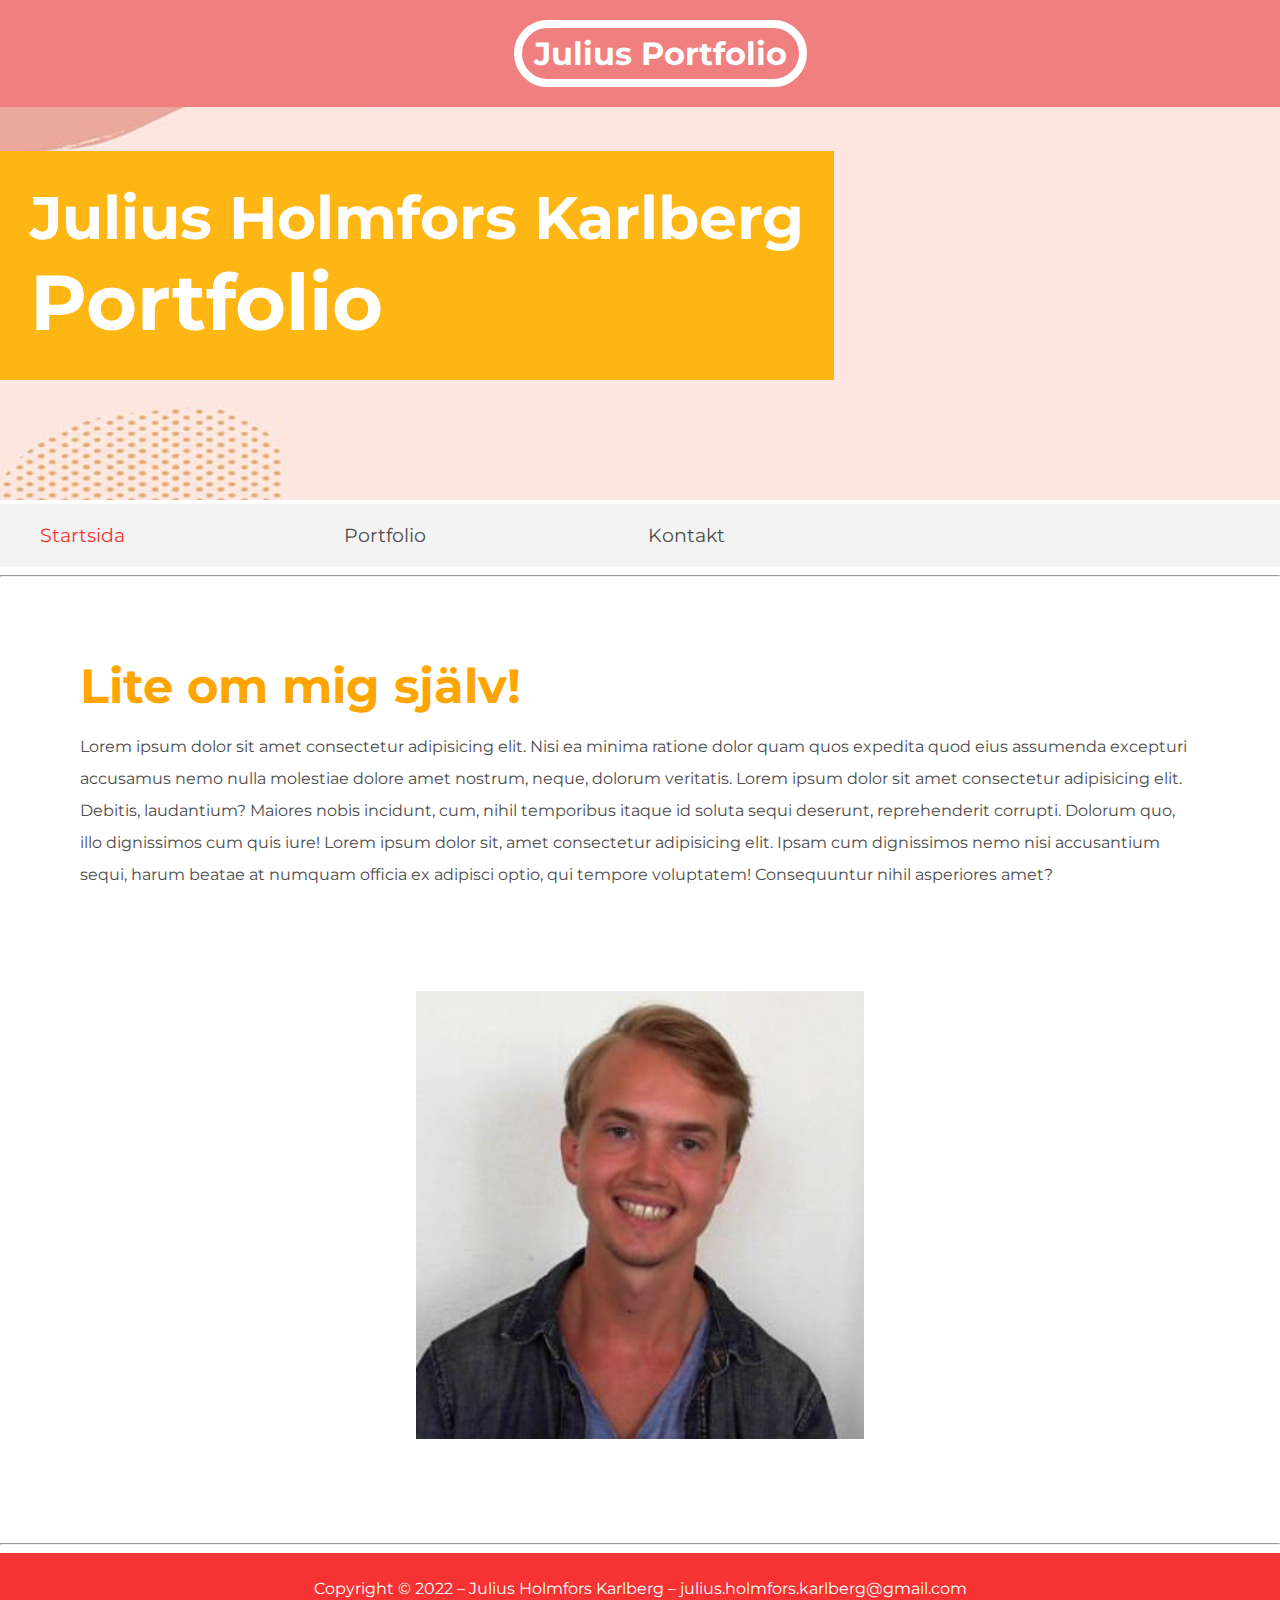
<file: INLÄMNING Portfolio/index.html>
<!DOCTYPE html>
<html lang="en">
  <head>
    <meta charset="UTF-8" />
    <meta http-equiv="X-UA-Compatible" content="IE=edge" />
    <meta name="viewport" content="width=device-width, initial-scale=1.0" />
    <link rel="stylesheet" href="styles.css" />
    <link
      href="https://fonts.googleapis.com/css?family=Montserrat"
      rel="stylesheet"
      type="text/css"
    />
    <title>Portfolio</title>
  </head>
  <body>
    <header>
      <h1>Julius Portfolio</h1>
    </header>
    <section class="banner">
      <img src="img/banner.jpg" alt="Portfolio welcome banner" />
      <div class="welcome">
        <h2>Julius Holmfors Karlberg <br /><span>Portfolio</span></h2>
      </div>
    </section>
    <nav class="main-nav">
      <ul>
        <li><a href="index.html" class="startsida">Startsida</a></li>
        <li><a href="portfolio.html">Portfolio</a></li>
        <li><a href="kontakt.html">Kontakt</a></li>
      </ul>
    </nav>
    <hr />
    <main>
      <article>
        <h2>Lite om mig själv!</h2>
        <p>
          Lorem ipsum dolor sit amet consectetur adipisicing elit. Nisi ea
          minima ratione dolor quam quos expedita quod eius assumenda excepturi
          accusamus nemo nulla molestiae dolore amet nostrum, neque, dolorum
          veritatis. Lorem ipsum dolor sit amet consectetur adipisicing elit.
          Debitis, laudantium? Maiores nobis incidunt, cum, nihil temporibus
          itaque id soluta sequi deserunt, reprehenderit corrupti. Dolorum quo,
          illo dignissimos cum quis iure! Lorem ipsum dolor sit, amet
          consectetur adipisicing elit. Ipsam cum dignissimos nemo nisi
          accusantium sequi, harum beatae at numquam officia ex adipisci optio,
          qui tempore voluptatem! Consequuntur nihil asperiores amet?
        </p>
      </article>
      <ul class="images">
        <li><img src="img/julius.jpg" alt="Julius portfolio" /></li>
      </ul>
    </main>
    <hr />
    <footer>
      <p class="copyright">
        Copyright &copy; 2022 – Julius Holmfors Karlberg –
        julius.holmfors.karlberg@gmail.com
      </p>
    </footer>
  </body>
</html>

<!-- Final update -->
</file>
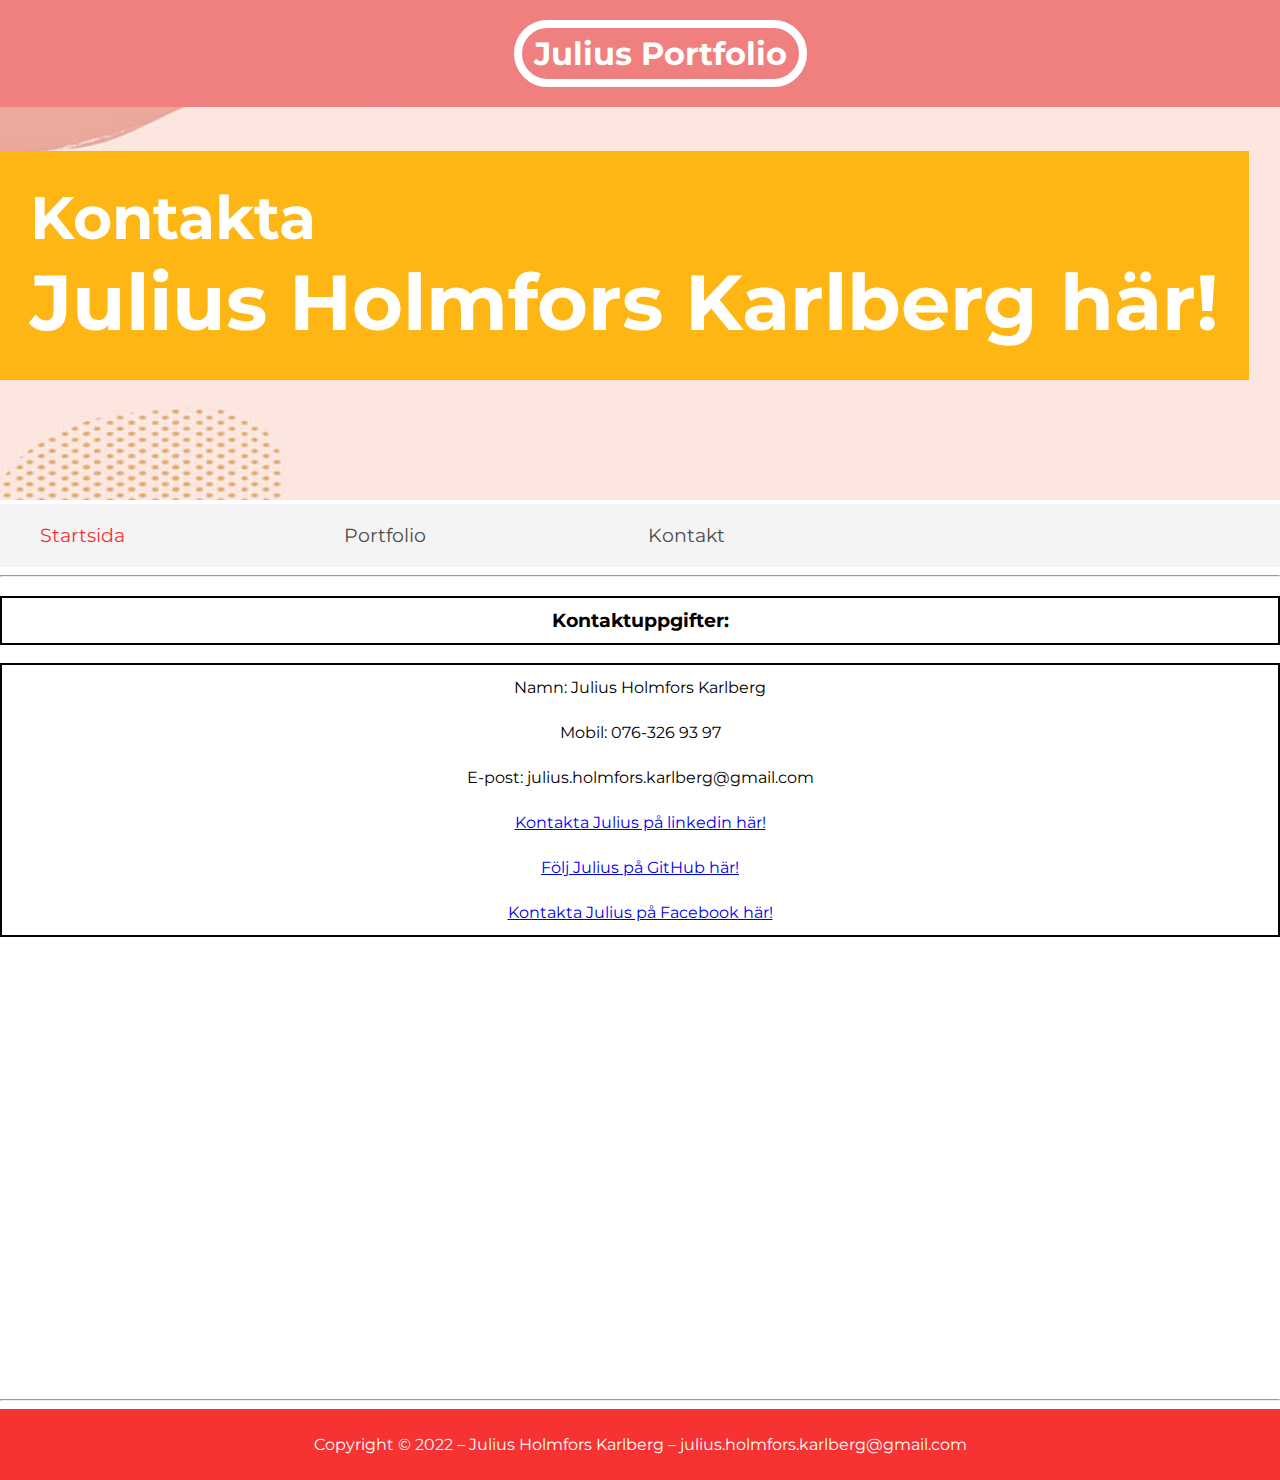
<file: INLÄMNING Portfolio/kontakt.html>
<!DOCTYPE html>
<html lang="en">
  <head>
    <meta charset="UTF-8" />
    <meta http-equiv="X-UA-Compatible" content="IE=edge" />
    <meta name="viewport" content="width=device-width, initial-scale=1.0" />
    <link rel="stylesheet" href="styles.css" />
    <link
      href="https://fonts.googleapis.com/css?family=Montserrat"
      rel="stylesheet"
      type="text/css"
    />
    <title>Document</title>
  </head>
  <body>
    <header>
      <h1>Julius Portfolio</h1>
    </header>
    <section class="banner">
      <img src="img/banner.jpg" alt="Portfolio welcome banner" />
      <div class="welcome">
        <h2>Kontakta <br /><span>Julius Holmfors Karlberg här!</span></h2>
      </div>
    </section>
    <nav class="main-nav">
      <ul>
        <li><a href="index.html" class="startsida">Startsida</a></li>
        <li><a href="portfolio.html">Portfolio</a></li>
        <li><a href="kontakt.html">Kontakt</a></li>
      </ul>
    </nav>

    <hr />

    <h3 class="parent">Kontaktuppgifter:</h3>
    <ul class="parent">
      <li>Namn: Julius Holmfors Karlberg</li>
      <li>Mobil: 076-326 93 97</li>
      <li>E-post: julius.holmfors.karlberg@gmail.com</li>
      <li>
        <a
          href="https://linkedin.com/in/julius-holmfors-karlberg-8b5307253/"
          target="_blank"
          >Kontakta Julius på linkedin här!</a
        >
      </li>
      <li>
        <a href="https://github.com/JuliusHolmforsKarlberg" target="_blank"
          >Följ Julius på GitHub här!</a
        >
      </li>
      <li>
        <a
          href="https://sv-se.facebook.com/julius.holmforskarlberg/"
          target="_blank"
          >Kontakta Julius på Facebook här!</a
        >
      </li>
    </ul>

    <iframe
      src="https://www.google.com/maps/embed?pb=!1m18!1m12!1m3!1d8136.815561729378!2d18.10026066977539!3d59.346244299999974!2m3!1f0!2f0!3f0!3m2!1i1024!2i768!4f13.1!3m3!1m2!1s0x465f9d3513d20339%3A0x77bfb2fe7d493c3a!2s%C3%96regrundsgatan%206%2C%20115%2059%20Stockholm!5e0!3m2!1ssv!2sse!4v1670437806119!5m2!1ssv!2sse"
      width="100%"
      height="450"
      style="border: 0"
      allowfullscreen=""
      loading="lazy"
      referrerpolicy="no-referrer-when-downgrade"
    ></iframe>
    <hr />
    <footer>
      <p class="copyright">
        Copyright &copy; 2022 – Julius Holmfors Karlberg –
        julius.holmfors.karlberg@gmail.com
      </p>
    </footer>
  </body>
</html>

<!-- Final update -->
</file>
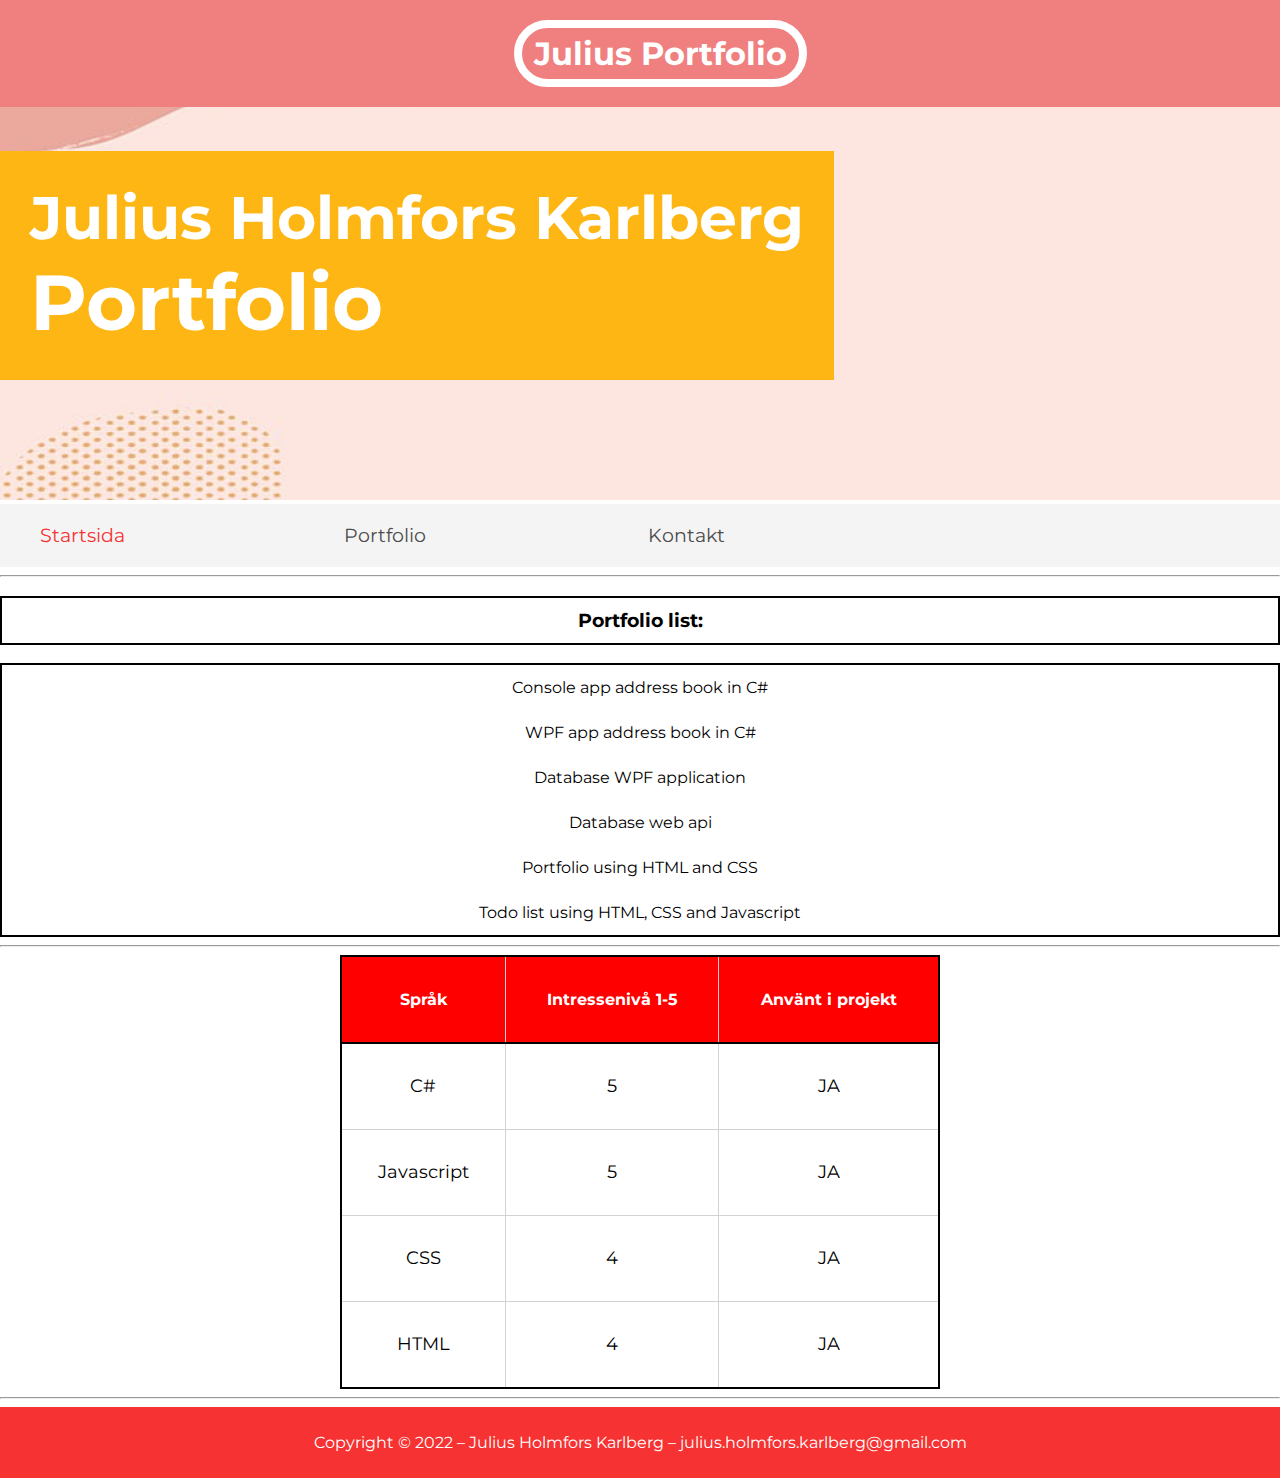
<file: INLÄMNING Portfolio/portfolio.html>
<!DOCTYPE html>
<html lang="en">
  <head>
    <meta charset="UTF-8" />
    <meta http-equiv="X-UA-Compatible" content="IE=edge" />
    <meta name="viewport" content="width=device-width, initial-scale=1.0" />
    <link rel="stylesheet" href="styles.css" />
    <link
      href="https://fonts.googleapis.com/css?family=Montserrat"
      rel="stylesheet"
      type="text/css"
    />

    <title>Portfolio</title>
  </head>
  <body>
    <header>
      <h1>Julius Portfolio</h1>
    </header>
    <section class="banner">
      <img src="img/banner.jpg" alt="Portfolio welcome banner" />
      <div class="welcome">
        <h2>Julius Holmfors Karlberg <br /><span>Portfolio</span></h2>
      </div>
    </section>
    <nav class="main-nav">
      <ul>
        <li><a href="index.html" class="startsida">Startsida</a></li>
        <li><a href="portfolio.html">Portfolio</a></li>
        <li><a href="kontakt.html">Kontakt</a></li>
      </ul>
    </nav>

    <hr />

    <h3 class="parent">Portfolio list:</h3>
    <ul class="parent">
      <li>Console app address book in C#</li>
      <li>WPF app address book in C#</li>
      <li>Database WPF application</li>
      <li>Database web api</li>
      <li>Portfolio using HTML and CSS</li>
      <li>Todo list using HTML, CSS and Javascript</li>
    </ul>
    <hr />

    <table class="parent">
      <thead>
        <tr class="parent">
          <th>Språk</th>
          <th>Intressenivå 1-5</th>
          <th>Använt i projekt</th>
        </tr>
      </thead>
      <tr>
        <td>C#</td>
        <td>5</td>
        <td>JA</td>
      </tr>
      <tr>
        <td>Javascript</td>
        <td>5</td>
        <td>JA</td>
      </tr>
      <tr>
        <td>CSS</td>
        <td>4</td>
        <td>JA</td>
      </tr>
      <tr>
        <td>HTML</td>
        <td>4</td>
        <td>JA</td>
      </tr>
    </table>

    <hr />

    <footer>
      <p class="copyright">
        Copyright &copy; 2022 – Julius Holmfors Karlberg –
        julius.holmfors.karlberg@gmail.com
      </p>
    </footer>
  </body>
</html>

<!-- Final update -->
</file>
<file: INLÄMNING Portfolio/styles.css>
body, ul, li, h1, h2, a{
    margin: 0;
    padding: 0;
    font-family: montserrat;
}

header {
    background-color: lightcoral;
    padding: 20px;
    text-align: center;
    position: fixed;
    width: 100%;
    z-index: 1;
    top: 0;
    left: 0;
}

header h1{
    color: white;
    border: 8px solid white;
    padding: 6px 12px;
    display: inline-block;
    border-radius: 36px;
}

.banner {
    position: relative;
}

.banner img {
    min-width: 100%;
    height: 500px;
}

.banner .welcome {
    background-color: #feb614;
    color: white;
    padding: 30px;
    position: absolute;
    left: 0;
    top: 30%;
}

.banner h2{
    font-size: 74px;
}
.banner h2 span{
    font-size: 1.3em;
}
nav{
    background-color: #F4F4F4;
    padding: 20px;
    position: sticky;
    top: 106px;
}

nav ul{
    white-space: nowrap;
    max-width: 1200px;
    margin: 0 auto;
}

nav li{
    width: 25%;
    display: inline-block;
    font-size: 24px;
}
nav li a{
    text-decoration: none;
    color: #4B4B4B;
}

nav li a.startsida{
    color: #f63232;
}
main{
    max-width: 100%;
    width: 1200px;
    margin: 80px auto;
    padding: 0 40px;
    box-sizing: border-box;
}
article h2{
    color: orange;
    font-size: 48px;
}
article p{
    line-height: 2em;
    color: #4B4B4B;
}
.images{
    text-align: center;
    margin: 80px 0;
    white-space: nowrap;
}
.images li{
    display: inline-block;
    width: 40%;
    margin: 20px 5%;
}
.images li img{
    max-width: 100%;
}

.startsida h2{
    font-size: 36px;
}
footer{
    background: #f63232;
    color: white;
    padding: 10px;
    text-align: center;
}

nav li a:hover{
    text-decoration: underline;
    background-color: pink;
    padding: 3px;
}
.images li:hover{
    position: relative;
    top: -4px;
}
article p ::first-line{
    font-weight: bold;
    font-size: 1.2em;
}

.parent {
    margin-left: auto;
    margin-right: auto;
    text-align: center;
    line-height: 45px;
    border: 2px solid black;
}

table{
    width: 600px;
}
table, td, th{
    padding: 20px;
    border: 1px solid lightgray;
    border-collapse: collapse;
    text-align: center;
    cursor: pointer;
}
td{
    font-size: 18px;
}
th{
    background-color: red;
    color: white;
}

@media screen and (max-width: 1400px){

    .banner .welcome h2{
        font-size: 60px;
    }
    nav li{
        font-size: 19px;
    }
}

@media screen and (max-width: 960px){

    .banner .welcome h2{
        font-size: 40px;
    }

}

@media screen and (max-width: 700px){

    .banner .welcome{
        position: relative;
        text-align: center;
        padding: 10px;
    }

    .banner .welcome br{
        display: none;
    }
    .banner .welcome h2{
        font-size: 25px;
    }
    .banner .welcome span{
        font-size: 1em;
    }
    .images li{
        width: 100%;
        margin: 2px auto;
        display: block;
    }

}

@media screen and (max-width: 560px){

    nav li{
        font-size: 20px;
        display: block;
        width: 100%;
        margin: 12px;
    }
    header{
        position: relative;
    }
    nav{
        top: 0;
    }

}

/* Final update */
</file>
